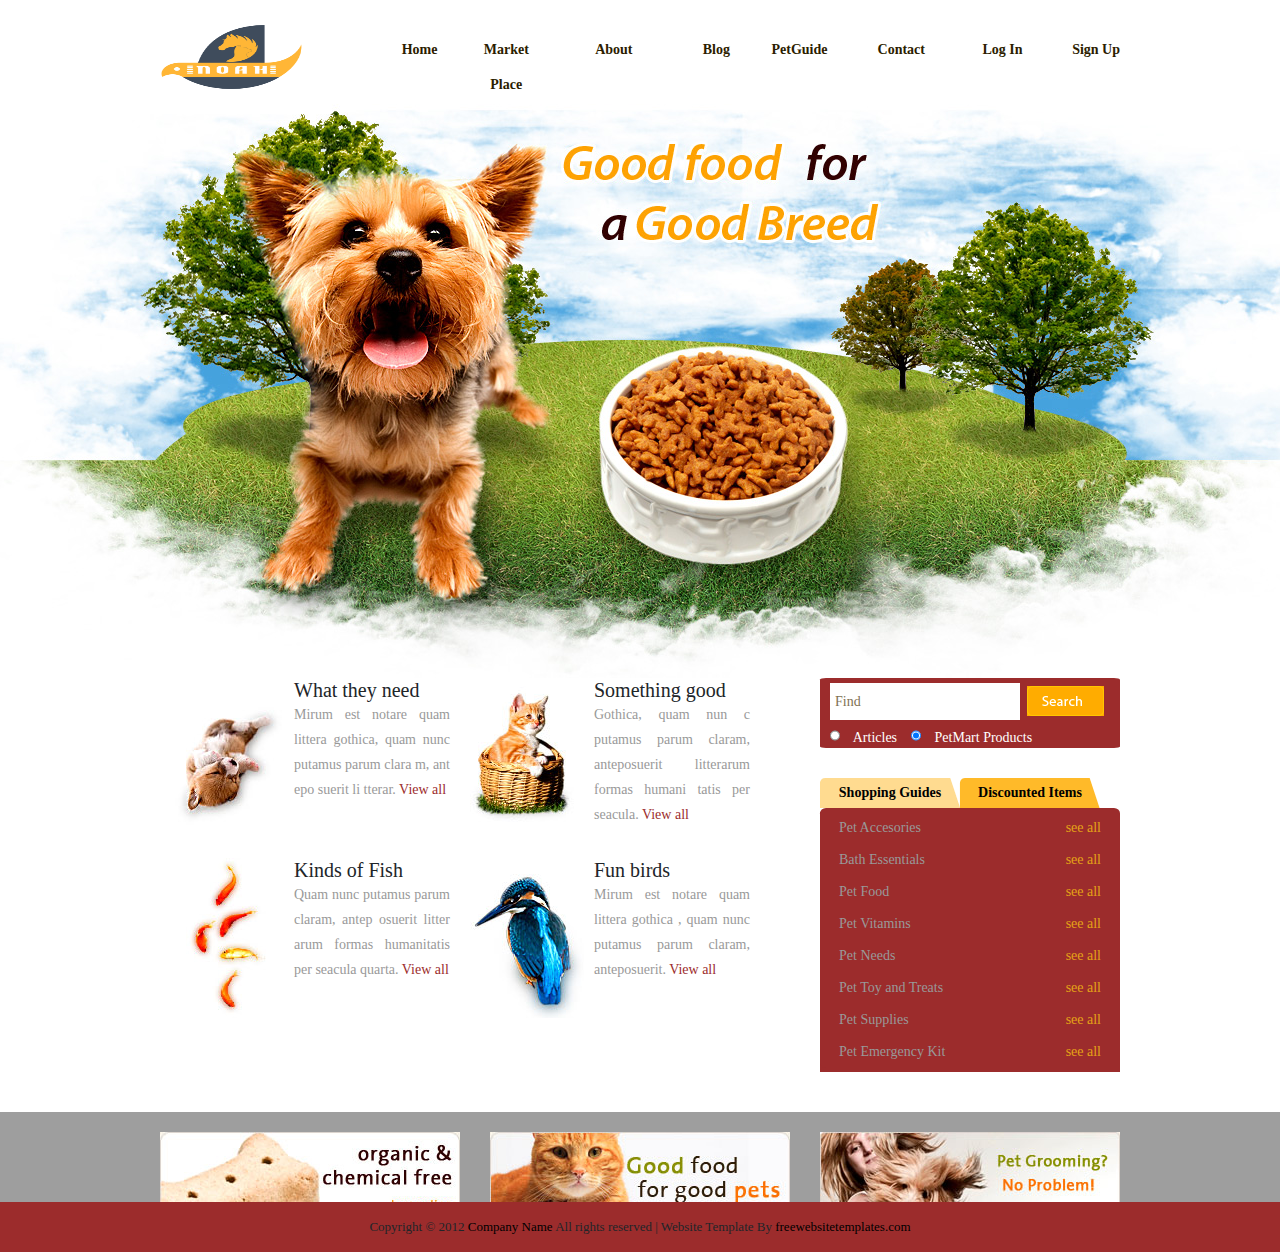
<file: petshop/index.html>
<!DOCTYPE html>
<html>
<head>
<title>Pet Shop</title>
<meta charset="iso-8859-1">
<link href="css/bootstrap.min.css" rel="stylesheet">
<link href="css/style.css" rel="stylesheet" type="text/css">
<!--[if IE 6]><link href="css/ie6.css" rel="stylesheet" type="text/css"><![endif]-->
<!--[if IE 7]><link href="css/ie7.css" rel="stylesheet" type="text/css"><![endif]-->
</head>
<body>
<div id="header"> <a href="#" id="logo"><img src="JPG/Noah Logo-01.jpg" width="190" height="114" alt=""></a>
  <ul class="navigation">
    <li class="active"><a href="index.html">Home</a></li>
    <li><a href="market.html">Market Place</a></li>
    <li><a href="about.html">About</a></li>
    <li><a href="blog.html">Blog</a></li>
    <li><a href="petguide.html">PetGuide</a></li>
    <li><a href="contact.html">Contact</a></li>
    <li><a href="log in.html">Log In</a></li>
    <li><a href="sign up.html">Sign Up</a></li>

  </ul>
</div>
<div id="body">
  <div class="banner">&nbsp;</div>
  <div id="content">
    <div class="content">
      <ul>
        <li> <a href="#"><img src="images/puppy.jpg" width="114" height="160" alt=""></a>
          <h2>What they need</h2>
          <p>Mirum est notare quam littera gothica, quam nunc putamus parum clara m, ant epo suerit li tterar. <a class="more" href="#">View all</a></p>
        </li>
        <li> <a href="#"><img src="images/cat.jpg" width="114" height="160" alt=""></a>
          <h2>Something good</h2>
          <p>Gothica, quam nun c putamus parum claram, anteposuerit litterarum formas humani tatis per seacula. <a class="more" href="#">View all</a></p>
        </li>
        <li> <a href="#"><img src="images/koi.jpg" width="114" height="160" alt=""></a>
          <h2>Kinds of Fish</h2>
          <p>Quam nunc putamus parum claram, antep osuerit litter arum formas humanitatis per seacula quarta. <a class="more" href="#">View all</a></p>
        </li>
        <li> <a href="#"><img src="images/bird.jpg" width="114" height="160" alt=""></a>
          <h2>Fun birds</h2>
          <p>Mirum est notare quam littera gothica , quam nunc putamus parum claram, anteposuerit. <a class="more" href="#">View all</a></p>
        </li>
      </ul>
    </div>
    <div id="sidebar">
      <div class="search">
        <input type="text" name="s" value="Find">
        <button>&nbsp;</button>
        <label for="articles">
          <input type="radio" id="articles">
          Articles</label>
        <label for="products">
          <input type="radio" id="products" checked>
          PetMart Products</label>
      </div>
      <div class="section">
        <ul class="navigation">
          <li class="active"><a href="#">Shopping Guides</a></li>
          <li><a href="#">Discounted Items</a></li>
        </ul>
        <div class="aside">
          <div>
            <div>
              <ul>
                <li><a href="#">Pet Accesories </a> <a class="more" href="#">see all</a></li>
                <li><a href="#">Bath Essentials</a> <a class="more" href="#">see all</a></li>
                <li><a href="#">Pet Food</a> <a class="more" href="#">see all</a></li>
                <li><a href="#">Pet Vitamins</a> <a class="more" href="#">see all</a></li>
                <li><a href="#">Pet Needs</a> <a class="more" href="#">see all</a></li>
                <li><a href="#">Pet Toy and Treats</a> <a class="more" href="#">see all</a></li>
                <li><a href="#">Pet Supplies</a> <a class="more" href="#">see all</a></li>
                <li><a href="#">Pet Emergency Kit</a> <a class="more" href="#">see all</a></li>
              </ul>
            </div>
          </div>
        </div>
      </div>
    </div>
  </div>
  <div class="featured">
    <ul>
      <li><a href="#"><img src="images/organic-and-chemical-free.jpg" width="300" height="90" alt=""></a></li>
      <li><a href="#"><img src="images/good-food.jpg" width="300" height="90" alt=""></a></li>
      <li class="last"><a href="#"><img src="images/pet-grooming.jpg" width="300" height="90" alt=""></a></li>
    </ul>
  </div>
</div>
<div id="footer">
 
  <div id="footnote">
    <div class="section">Copyright &copy; 2012 <a href="#">Company Name</a> All rights reserved | Website Template By <a target="_blank" href="http://www.freewebsitetemplates.com/">freewebsitetemplates.com</a></div>
  </div>
</div>
</body>
</html>
</file>
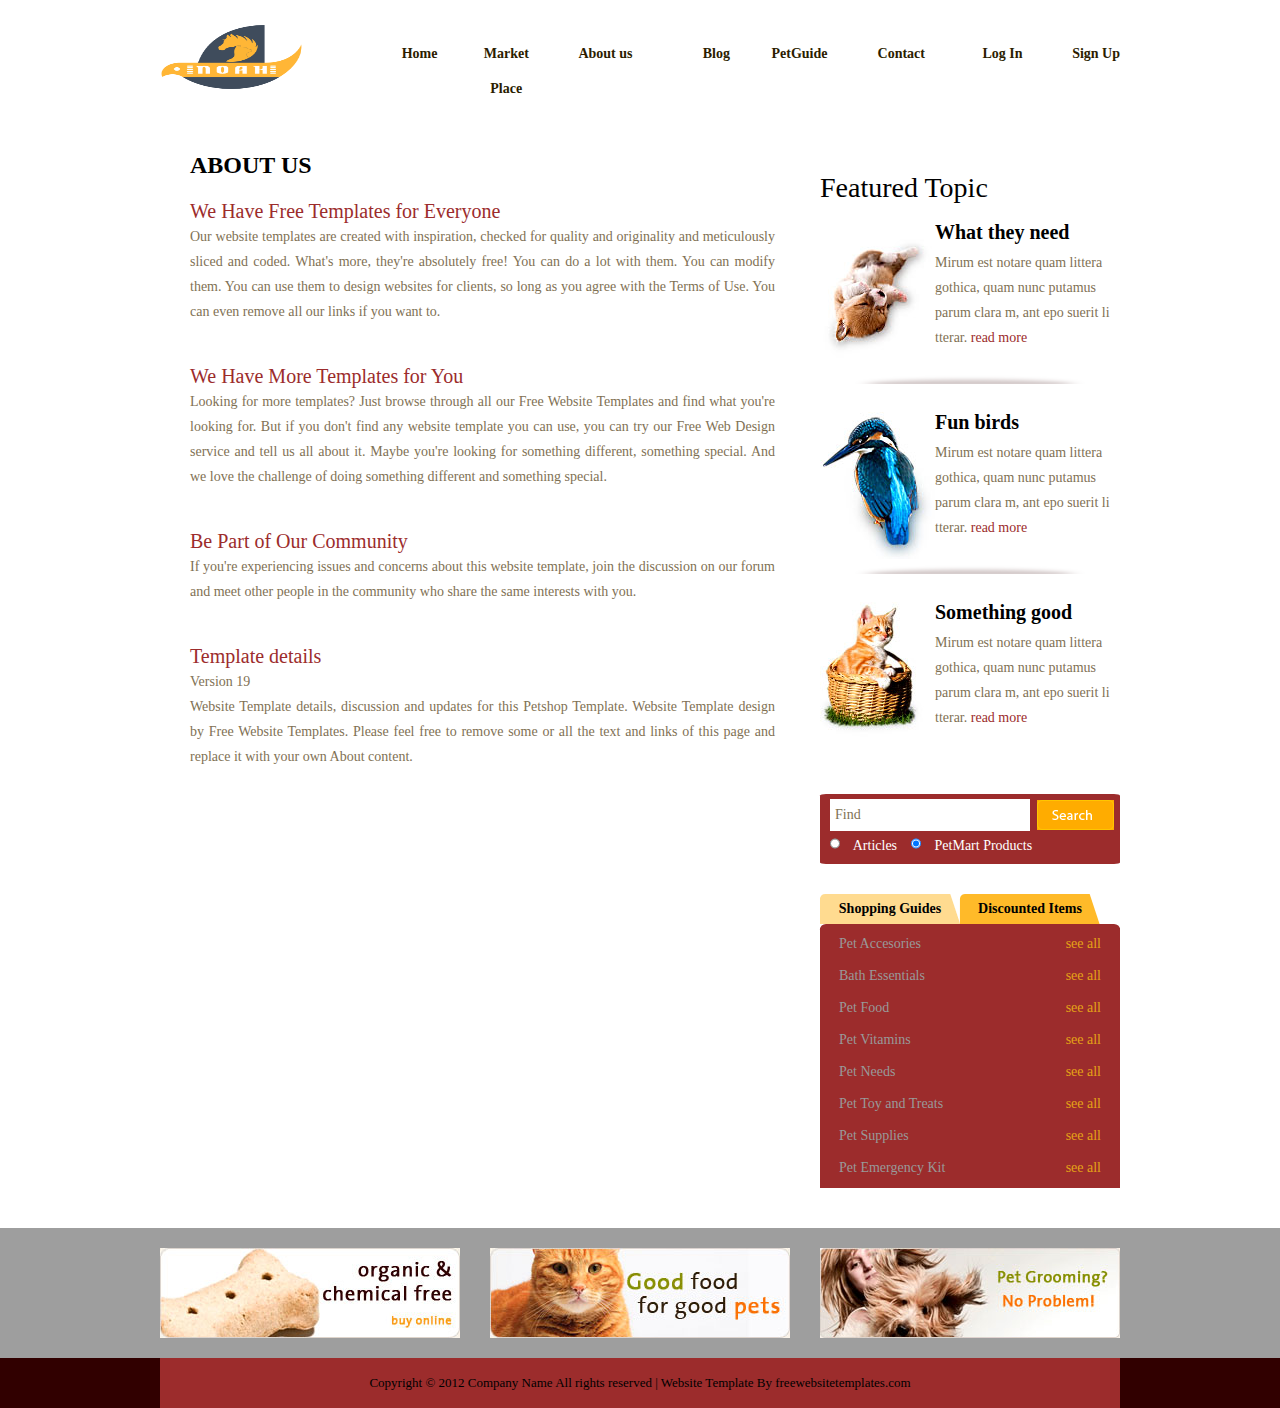
<file: petshop/about.html>
<!DOCTYPE html>
<html>
<head>
<title>Pet Shop | About</title>
<meta charset="iso-8859-1">
<link href="css/style.css" rel="stylesheet" type="text/css">
<!--[if IE 6]><link href="css/ie6.css" rel="stylesheet" type="text/css"><![endif]-->
<!--[if IE 7]><link href="css/ie7.css" rel="stylesheet" type="text/css"><![endif]-->
</head>
<body>
  <div id="header"> <a href="#" id="logo"><img src="JPG/Noah Logo-01.jpg" width="190" height="114" alt=""></a>
    <ul class="navigation">
    <li><a href="index.html">Home</a></li>
    <li><a href="market.html">Market Place</a></li>
    <li class="active"><a href="about.html">About us</a></li>
    <li><a href="blog.html">Blog</a></li>
    <li><a href="petguide.html">PetGuide</a></li>
    <li><a href="contact.html">Contact</a></li>
    <li><a href="log in.html">Log In</a></li>
    <li><a href="sign up.html">Sign Up</a></li>

  </ul>
</div>
<div id="body">
  <div id="content">
    <div class="content">
      <div class="about">
        <h2>ABOUT US</h2>
        <ul>
          <li>
            <h2><a href="#">We Have Free Templates for Everyone</a></h2>
            <p> Our website templates are created with inspiration, checked for quality and originality and meticulously sliced and coded. What's more, they're absolutely free! You can do a lot with them. You can modify them. You can use them to design websites for clients, so long as you agree with the Terms of Use. You can even remove all our links if you want to. </p>
          </li>
          <li>
            <h2><a href="#">We Have More Templates for You</a></h2>
            <p> Looking for more templates? Just browse through all our Free Website Templates and find what you're looking for. But if you don't find any website template you can use, you can try our Free Web Design service and tell us all about it. Maybe you're looking for something different, something special. And we love the challenge of doing something different and something special. </p>
          </li>
          <li>
            <h2><a href="#">Be Part of Our Community</a></h2>
            <p> If you're experiencing issues and concerns about this website template, join the discussion on our forum and meet other people in the community who share the same interests with you. </p>
          </li>
          <li>
            <h2><a href="#">Template details</a></h2>
            <p> <span>Version 19</span> Website Template details, discussion and updates for this Petshop Template. Website Template design by Free Website Templates. Please feel free to remove some or all the text and links of this page and replace it with your own About content. </p>
          </li>
        </ul>
      </div>
    </div>
    <div id="sidebar">
      <div class="featured">
        <h2>Featured Topic</h2>
        <ul>
          <li> <a href="#"><img src="images/puppy2.jpg" width="115" height="155" alt=""></a>
            <h2><a href="#">What they need</a></h2>
            <p> Mirum est notare quam littera gothica, quam nunc putamus parum clara m, ant epo suerit li tterar. <a class="more" href="#">read more</a> </p>
          </li>
          <li> <a href="#"><img src="images/bird2.jpg" width="115" height="155" alt=""></a>
            <h2><a href="#">Fun birds</a></h2>
            <p> Mirum est notare quam littera gothica, quam nunc putamus parum clara m, ant epo suerit li tterar. <a class="more" href="#">read more</a> </p>
          </li>
          <li class="last"> <a href="#"><img src="images/cat2.jpg" width="115" height="155" alt=""></a>
            <h2><a href="#">Something good</a></h2>
            <p> Mirum est notare quam littera gothica, quam nunc putamus parum clara m, ant epo suerit li tterar. <a class="more" href="#">read more</a> </p>
          </li>
        </ul>
      </div>
      <div class="search">
        <input type="text" name="s" value="Find">
        <button>&nbsp;</button>
        <label for="articles">
          <input type="radio" id="articles">
          Articles</label>
        <label for="products">
          <input type="radio" id="products" checked>
          PetMart Products</label>
      </div>
      <div class="section">
        <ul class="navigation">
          <li class="active"><a href="#">Shopping Guides</a></li>
          <li><a href="#">Discounted Items</a></li>
        </ul>
        <div class="aside">
          <div>
            <div>
              <ul>
                <li><a href="#">Pet Accesories </a> <a class="more" href="#">see all</a></li>
                <li><a href="#">Bath Essentials</a> <a class="more" href="#">see all</a></li>
                <li><a href="#">Pet Food</a> <a class="more" href="#">see all</a></li>
                <li><a href="#">Pet Vitamins</a> <a class="more" href="#">see all</a></li>
                <li><a href="#">Pet Needs</a> <a class="more" href="#">see all</a></li>
                <li><a href="#">Pet Toy and Treats</a> <a class="more" href="#">see all</a></li>
                <li><a href="#">Pet Supplies</a> <a class="more" href="#">see all</a></li>
                <li><a href="#">Pet Emergency Kit</a> <a class="more" href="#">see all</a></li>
              </ul>
            </div>
          </div>
        </div>
      </div>
    </div>
  </div>
  <div class="featured">
    <ul>
      <li><a href="#"><img src="images/organic-and-chemical-free.jpg" width="300" height="90" alt=""></a></li>
      <li><a href="#"><img src="images/good-food.jpg" width="300" height="90" alt=""></a></li>
      <li class="last"><a href="#"><img src="images/pet-grooming.jpg" width="300" height="90" alt=""></a></li>
    </ul>
  </div>
</div>
<div id="footer">
  <div class="section">
 
  <div id="footnote">
    <div class="section">Copyright &copy; 2012 <a href="#">Company Name</a> All rights reserved | Website Template By <a target="_blank" href="http://www.freewebsitetemplates.com/">freewebsitetemplates.com</a></div>
  </div>
</div>
</body>
</html>
</file>
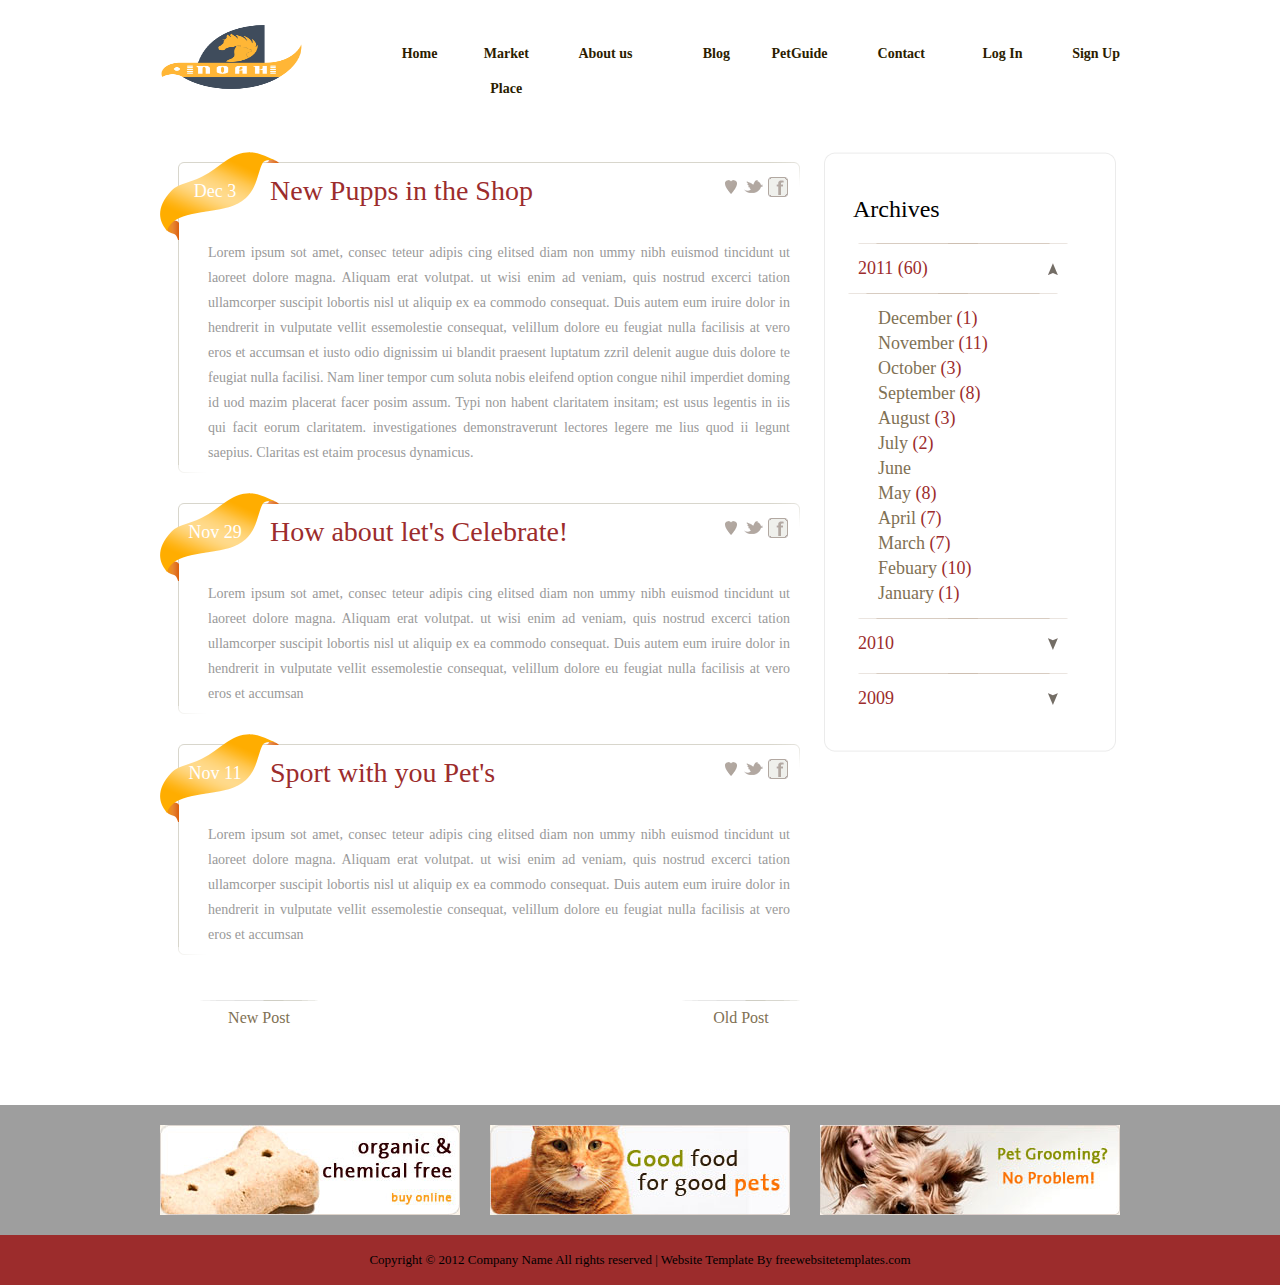
<file: petshop/blog.html>
<!DOCTYPE html>
<html>
<head>
<title>Pet Shop | Blog</title>
<meta charset="iso-8859-1">
<link href="css/style.css" rel="stylesheet" type="text/css">
<!--[if IE 6]><link href="css/ie6.css" rel="stylesheet" type="text/css"><![endif]-->
<!--[if IE 7]><link href="css/ie7.css" rel="stylesheet" type="text/css"><![endif]-->
</head>
<body>
  <div id="header"> <a href="#" id="logo"><img src="JPG/Noah Logo-01.jpg" width="190" height="114" alt=""></a>
    <ul class="navigation">
    <li><a href="index.html">Home</a></li>
    <li><a href="market.html">Market Place</a></li>
    <li><a href="about.html">About us</a></li>
    <li class="active"><a href="blog.html">Blog</a></li>
    <li><a href="petguide.html">PetGuide</a></li>
    <li><a href="contact.html">Contact</a></li>
    <li><a href="log in.html">Log In</a></li>
    <li><a href="sign up.html">Sign Up</a></li>

  </ul>
</div>
<div id="body">
  <div id="content">
    <div class="content">
      <ul class="articles">
        <li>
          <div> <span>Dec 3</span>
            <h2>New Pupps in the Shop</h2>
            <a class="heart" href="#">&nbsp;</a> <a class="twitter" href="#">&nbsp;</a> <a class="facebook" href="#">&nbsp;</a> </div>
          <p> Lorem ipsum sot amet, consec teteur adipis cing elitsed diam non ummy nibh euismod tincidunt ut laoreet dolore magna. Aliquam erat volutpat. ut wisi enim ad veniam, quis nostrud excerci tation ullamcorper suscipit lobortis nisl ut aliquip ex ea commodo consequat. Duis autem eum iruire dolor in hendrerit in vulputate vellit essemolestie consequat, velillum dolore eu feugiat nulla facilisis at vero eros et accumsan et iusto odio dignissim ui blandit praesent luptatum zzril delenit augue duis dolore te feugiat nulla facilisi. Nam liner tempor cum soluta nobis eleifend option congue nihil imperdiet doming id uod mazim placerat facer posim assum. Typi non habent claritatem insitam; est usus legentis in iis qui facit eorum claritatem. investigationes demonstraverunt lectores legere me lius quod ii legunt saepius. Claritas est etaim procesus dynamicus. </p>
        </li>
        <li>
          <div> <span>Nov 29</span>
            <h2>How about let's Celebrate!</h2>
            <a class="heart" href="#">&nbsp;</a> <a class="twitter" href="#">&nbsp;</a> <a class="facebook" href="#">&nbsp;</a> </div>
          <p> Lorem ipsum sot amet, consec teteur adipis cing elitsed diam non ummy nibh euismod tincidunt ut laoreet dolore magna. Aliquam erat volutpat. ut wisi enim ad veniam, quis nostrud excerci tation ullamcorper suscipit lobortis nisl ut aliquip ex ea commodo consequat. Duis autem eum iruire dolor in hendrerit in vulputate vellit essemolestie consequat, velillum dolore eu feugiat nulla facilisis at vero eros et accumsan </p>
        </li>
        <li>
          <div> <span>Nov 11</span>
            <h2>Sport with you Pet's</h2>
            <a class="heart" href="#">&nbsp;</a> <a class="twitter" href="#">&nbsp;</a> <a class="facebook" href="#">&nbsp;</a> </div>
          <p> Lorem ipsum sot amet, consec teteur adipis cing elitsed diam non ummy nibh euismod tincidunt ut laoreet dolore magna. Aliquam erat volutpat. ut wisi enim ad veniam, quis nostrud excerci tation ullamcorper suscipit lobortis nisl ut aliquip ex ea commodo consequat. Duis autem eum iruire dolor in hendrerit in vulputate vellit essemolestie consequat, velillum dolore eu feugiat nulla facilisis at vero eros et accumsan </p>
        </li>
      </ul>
      <div> <a class="new" href="#">New Post</a> <a class="old" href="#">Old Post</a> </div>
    </div>
    <div id="sidebar">
      <div id="section">
        <div>
          <div>
            <h2>Archives</h2>
            <ul class="archive">
              <li><a class="active" href="#">2011 <span>(60)</span> </a>
                <ul>
                  <li><a href="#">December <span>(1)</span></a></li>
                  <li><a href="#">November <span>(11)</span></a></li>
                  <li><a href="#">October <span>(3)</span></a></li>
                  <li><a href="#">September <span>(8)</span></a></li>
                  <li><a href="#">August <span>(3)</span></a></li>
                  <li><a href="#">July <span>(2)</span></a></li>
                  <li><a href="#">June <span></span></a></li>
                  <li><a href="#">May <span>(8)</span></a></li>
                  <li><a href="#">April <span>(7)</span></a></li>
                  <li><a href="#">March <span>(7)</span></a></li>
                  <li><a href="#">Febuary <span>(10)</span></a></li>
                  <li><a href="#">January <span>(1)</span></a></li>
                </ul>
              </li>
              <li><a href="#">2010 </a></li>
              <li><a href="#">2009</a></li>
            </ul>
          </div>
        </div>
      </div>
    </div>
  </div>
  <div class="featured">
    <ul>
      <li><a href="#"><img src="images/organic-and-chemical-free.jpg" width="300" height="90" alt=""></a></li>
      <li><a href="#"><img src="images/good-food.jpg" width="300" height="90" alt=""></a></li>
      <li class="last"><a href="#"><img src="images/pet-grooming.jpg" width="300" height="90" alt=""></a></li>
    </ul>
  </div>
</div>
<div id="footer">
 
  <div id="footnote">
    <div class="section">Copyright &copy; 2012 <a href="#">Company Name</a> All rights reserved | Website Template By <a target="_blank" href="http://www.freewebsitetemplates.com/">freewebsitetemplates.com</a></div>
  </div>
</div>
</body>
</html>
</file>
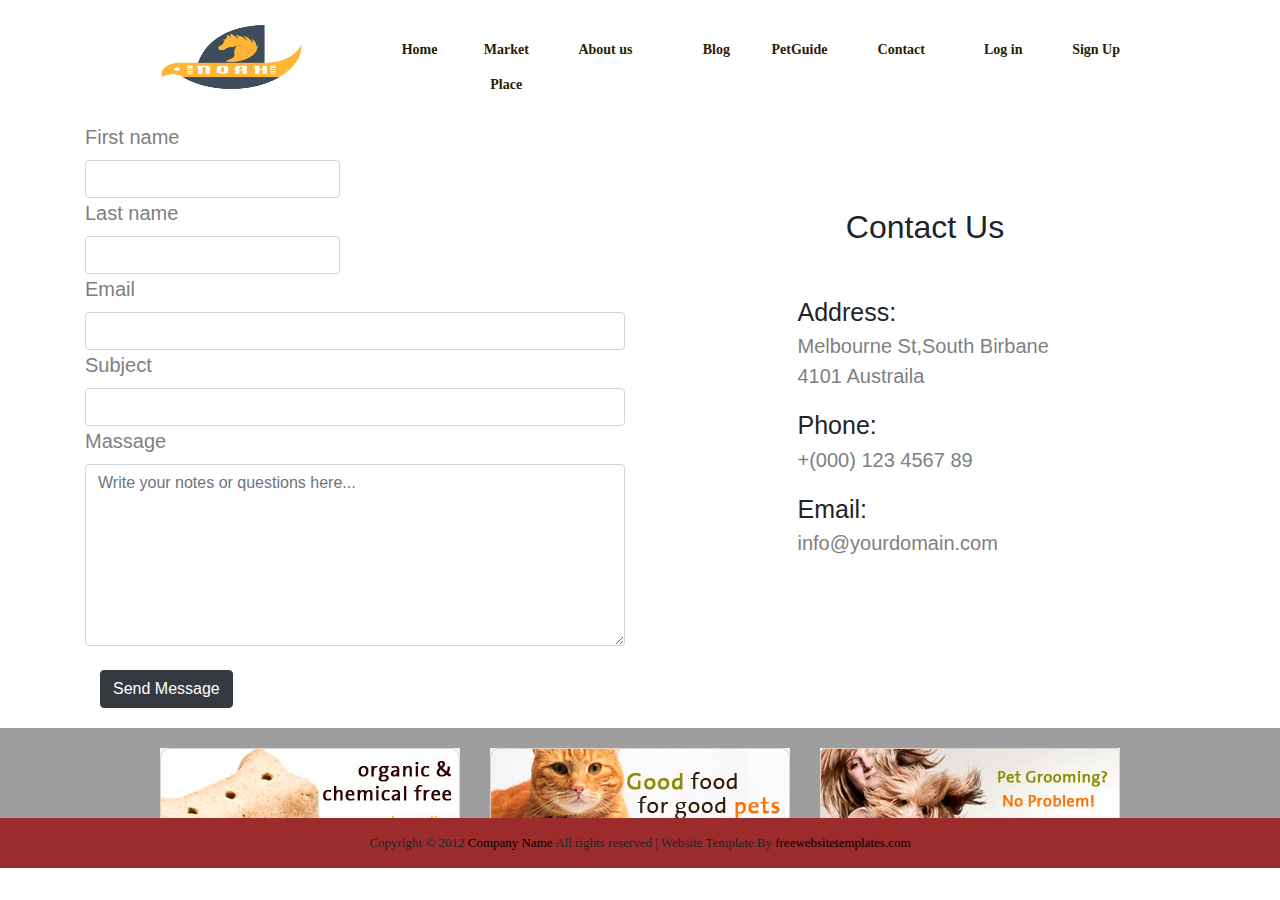
<file: petshop/contact.html>
<!DOCTYPE html>
<html>
<head>
<title>Pet Shop | Contact</title>
<meta charset="iso-8859-1">
<link href="css/style.css" rel="stylesheet" type="text/css">
<link rel="stylesheet" href="css/bootstrap.min.css"/>	
<!--[if IE 6]><link href="css/ie6.css" rel="stylesheet" type="text/css"><![endif]-->
<!--[if IE 7]><link href="css/ie7.css" rel="stylesheet" type="text/css"><![endif]-->
</head>
<body>
  <div id="header"> <a href="#" id="logo"><img src="JPG/Noah Logo-01.jpg" width="190" height="114" alt=""></a>
    <ul class="navigation">
    <li><a href="index.html">Home</a></li>
    <li><a href="market.html">Market Place</a></li>
    <li><a href="about.html">About us</a></li>
    <li><a href="blog.html">Blog</a></li>
    <li><a href="petguide.html">PetGuide</a></li>
    <li class="active"><a href="contact.html">Contact</a></li>
    <li><a href="log in.html">Log in</a></li>
    <li><a href="sign up.html">Sign Up</a></li>

  </ul>
</div>
<div id="body">
  <div class="container">
    
    <div class="row">
    <div class="con col-lg-6">
      <div class="row">
        <div class="col-md-6">
          <form>
            <label>First name</label>
            <input type="text" class="form-control">
          </form>
          <div   >
            <div>
              <form>
                <label>Last name</label>
                <input type="text" class="form-control">
              </form>
            </div>
            </div>
        </div>
      </div>
      <form>
          <label>Email</label>
          <input type="text" class="form-control">
        </form>
        <form>
            <label>Subject</label>
            <input type="text" class="form-control">
          </form>
          
          <form>
            <label>Massage</label>
          <textarea name="message" id="message" cols="30" rows="7" class="form-control" placeholder="Write your notes or questions here..."></textarea>
          </form>
           <br>
          <div class="col-md-12">
              <input type="submit" value="Send Message" class="btn btn-dark btn-md text-white">
              </div>
    </div>
    <div class="con col-lg-6">
        <div class="row justify-content-center align-items-center h-100">
        <div class="col-lg-6 text-center heading-section mb-5 align-self-center">
        <h2 class=" mb-5 text-black">Contact Us</h2>
        <ul class="list-unstyled text-left address">
        <li>
        <span class="d-block">Address:</span>
        <p>Melbourne St,South Birbane 4101 Austraila</p>
        </li>
        <li>
        <span class="d-block">Phone:</span>
        <p>+(000) 123 4567 89</p>
        </li>
        <li>
        <span class="d-block">Email:</span>
        <p>info@yourdomain.com</p>
        </li>
        </ul>
        </div>
        </div>
        </div>
    </div>
  </div>
  
  <div class="featured">
    <ul>
      <li><a href="#"><img src="images/organic-and-chemical-free.jpg" width="300" height="90" alt=""></a></li>
      <li><a href="#"><img src="images/good-food.jpg" width="300" height="90" alt=""></a></li>
      <li class="last"><a href="#"><img src="images/pet-grooming.jpg" width="300" height="90" alt=""></a></li>
    </ul>
  </div>
</div>
<div id="footer">
 
  <div id="footnote">
    <div class="section">Copyright &copy; 2012 <a href="#">Company Name</a> All rights reserved | Website Template By <a target="_blank" href="http://www.freewebsitetemplates.com/">freewebsitetemplates.com</a></div>
  </div>
</div>
</body>
</html>
</file>
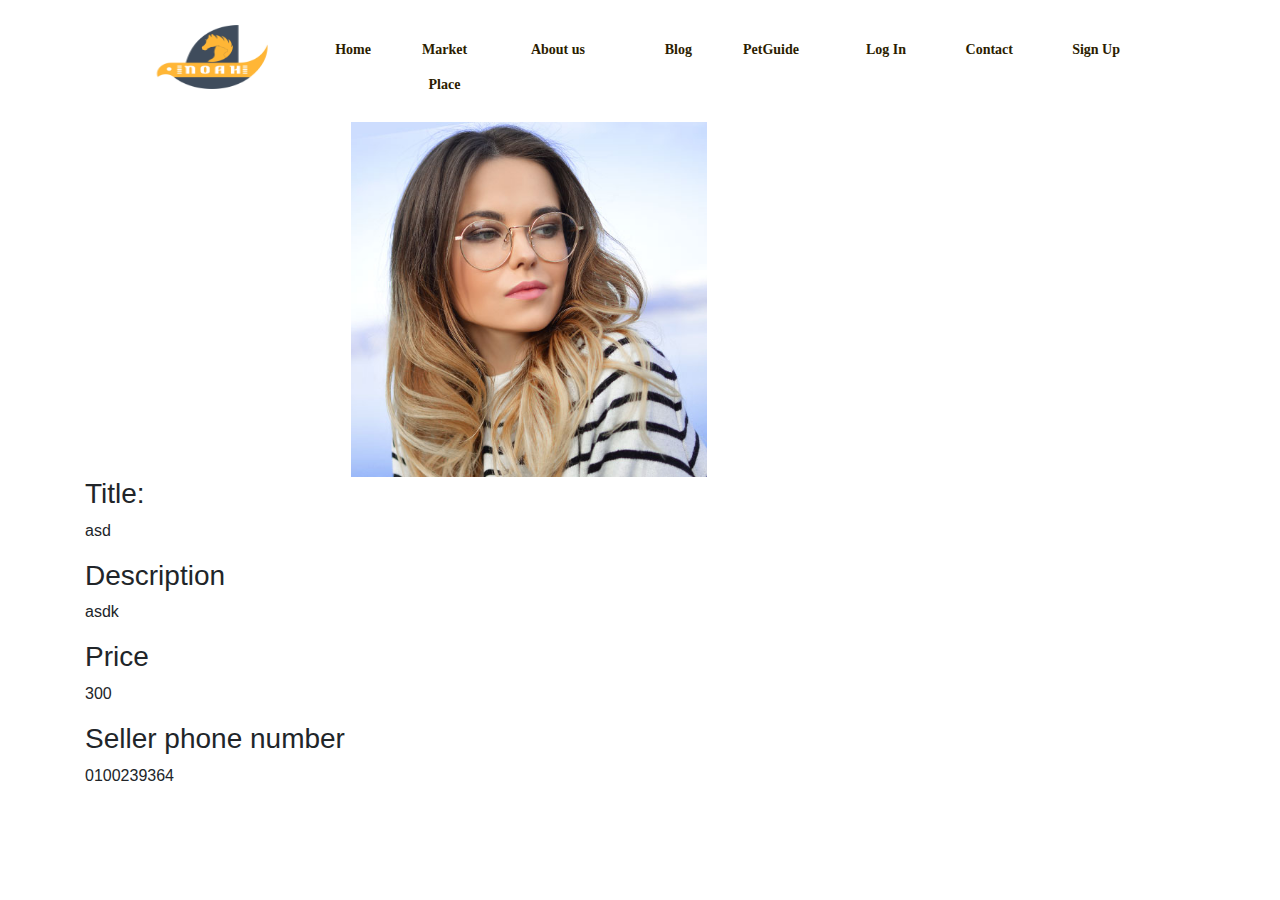
<file: petshop/item.html>
<html>
    <head>
            <meta charset="iso-8859-1">
            <link href="css/style.css" rel="stylesheet" type="text/css">
            <link rel="stylesheet" href="css/bootstrap.min.css"/>
    </head>
    <body>
            <div id="header"> <a href="#" id="logo"><img src="JPG/Noah Logo-01.jpg" width="150" height="114" alt=""></a>
                <ul class="navigation float-right">
                    <li><a href="index.html">Home</a></li>
                    <li><a href="market.html">Market Place</a></li>
                    <li><a href="about.html">About us</a></li>
                  <li><a href="blog.html">Blog</a></li>
                  <li><a href="petguide.html">PetGuide</a></li>
                  <li class="active"><a href="log in.html">Log In</a></li>
                  <li><a href="contact.html">Contact</a></li>
                  <li><a href="sign up.html">Sign Up</a></li>
    
    
                </ul>
              </div>
              <div class="container">
              <div class="product d-flex align-items-center">
                    <img class="mx-auto" src="images/as.jpg">
                </div>
                <div class="detils">
                    <h3>Title:</h3>
                    <p>asd</p>
                    <h3>Description</h3>
                    <p>asdk</p>
                    <h3>Price</h3>
                    <p>300</p>
                    <h3>Seller phone number</h3>
                    <p>0100239364</p>
                </div>
            </div>  
        </div>
    </body>
</html>
</file>
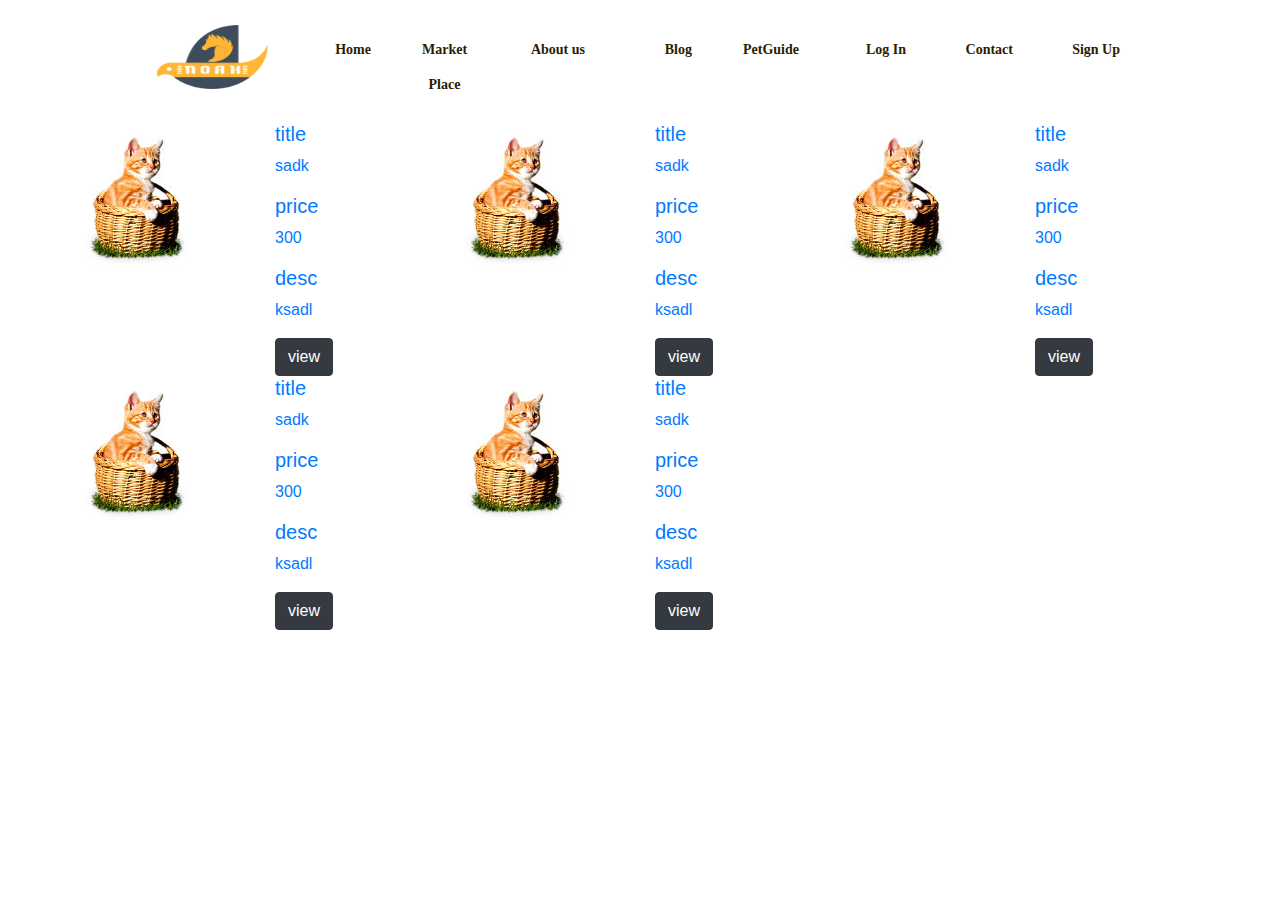
<file: petshop/items.html>
<html>
    <head>
        <meta charset="iso-8859-1">
        <link href="css/style.css" rel="stylesheet" type="text/css">
        <link rel="stylesheet" href="css/bootstrap.min.css"/>
    </head>
    <body>
        <div id="header"> <a href="#" id="logo"><img src="JPG/Noah Logo-01.jpg" width="150" height="114" alt=""></a>
            <ul class="navigation float-right">
                <li><a href="index.html">Home</a></li>
                <li><a href="market.html">Market Place</a></li>
                <li><a href="about.html">About us</a></li>
              <li><a href="blog.html">Blog</a></li>
              <li><a href="petguide.html">PetGuide</a></li>
              <li class="active"><a href="log in.html">Log In</a></li>
              <li><a href="contact.html">Contact</a></li>
              <li><a href="sign up.html">Sign Up</a></li>


            </ul>
          </div>
          <div class="container">
              <div class="row">
                  <div class="col-md-4">
                      <div class="row">
                          <div class="anImage col-md-6">
                                <a href="item.html">

                              <img src="images/cat.jpg">
                          </div>
                          <div class="dec col-md-6">
                              <h5>title</h5>
                              <p>sadk</p>
                              <h5>price</h5>
                              <p>300</p>
                              <h5>desc</h5>
                              <p>ksadl</p>
                              <button type="button" class="btn btn-dark">view</button>
                            </a>

                          </div>
                      </div>
                  </div>             <div class="col-md-4">
                        <div class="row">
                            <div class="anImage col-md-6">
                                  <a href="item.html">
  
                                <img src="images/cat.jpg">
                            </div>
                            <div class="dec col-md-6">
                                <h5>title</h5>
                                <p>sadk</p>
                                <h5>price</h5>
                                <p>300</p>
                                <h5>desc</h5>
                                <p>ksadl</p>
                                <button type="button" class="btn btn-dark">view</button>
                              </a>
  
                            </div>
                        </div>
                    </div>             <div class="col-md-4">
                            <div class="row">
                                <div class="anImage col-md-6">
                                      <a href="item.html">
      
                                    <img src="images/cat.jpg">
                                </div>
                                <div class="dec col-md-6">
                                    <h5>title</h5>
                                    <p>sadk</p>
                                    <h5>price</h5>
                                    <p>300</p>
                                    <h5>desc</h5>
                                    <p>ksadl</p>
                                    <button type="button" class="btn btn-dark">view</button>
                                  </a>
      
                                </div>
                            </div>
                        </div>             <div class="col-md-4">
                                <div class="row">
                                    <div class="anImage col-md-6">
                                          <a href="item.html">
          
                                        <img src="images/cat.jpg">
                                    </div>
                                    <div class="dec col-md-6">
                                        <h5>title</h5>
                                        <p>sadk</p>
                                        <h5>price</h5>
                                        <p>300</p>
                                        <h5>desc</h5>
                                        <p>ksadl</p>
                                        <button type="button" class="btn btn-dark">view</button>
                                      </a>
          
                                    </div>
                                </div>
                            </div>             <div class="col-md-4">
                      <div class="row">
                          <div class="anImage col-md-6">
                                <a href="item.html">

                              <img src="images/cat.jpg">
                          </div>
                          <div class="dec col-md-6">
                              <h5>title</h5>
                              <p>sadk</p>
                              <h5>price</h5>
                              <p>300</p>
                              <h5>desc</h5>
                              <p>ksadl</p>
                              <button type="button" class="btn btn-dark">view</button>
                            </a>

                          </div>
                      </div>
                  </div>
                  
              </div>
          </div>


    </body>
</html>
</file>
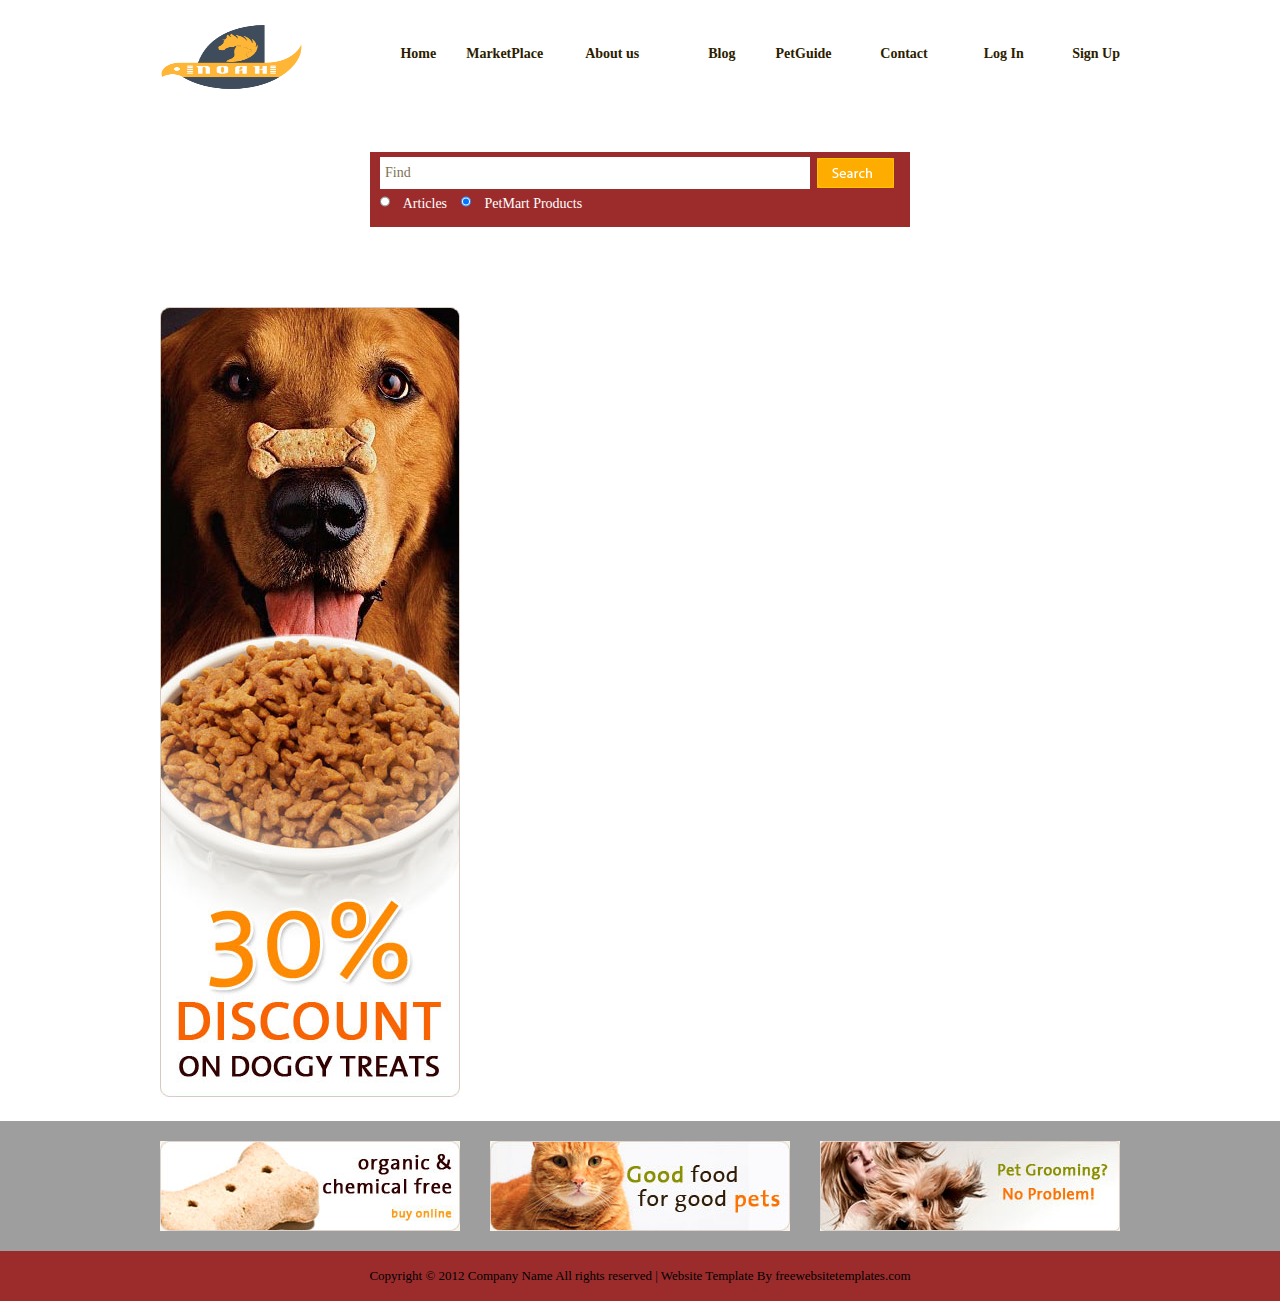
<file: petshop/market.html>
<!DOCTYPE html>
<html>
<head>
<title>Pet Shop | PetMart</title>
<meta charset="iso-8859-1">
<link href="css/style.css" rel="stylesheet" type="text/css">
<!--[if IE 6]><link href="css/ie6.css" rel="stylesheet" type="text/css"><![endif]-->
<!--[if IE 7]><link href="css/ie7.css" rel="stylesheet" type="text/css"><![endif]-->
</head>
<body>
  <div id="header"> <a href="#" id="logo"><img src="JPG/Noah Logo-01.jpg" width="190" height="114" alt=""></a>
    <ul class="navigation">
    <li><a href="index.html">Home</a></li>
    <li class="active"><a href="market.html">MarketPlace</a></li>
    <li><a href="about.html">About us</a></li>
    <li><a href="blog.html">Blog</a></li>
    <li><a href="petguide.html">PetGuide</a></li>
    <li><a href="contact.html">Contact</a></li>
    <li><a href="log in.html">Log In</a></li>
    <li><a href="sign up.html">Sign Up</a></li>


  </ul>
</div>
<div id="body">
  <div id="content">
    <div class="search">
      <input type="text" name="s" value="Find">
      <button>&nbsp;</button>
      <label for="articles">
        <input type="radio" id="articles">
        Articles</label>
      <label for="products">
        <input type="radio" id="products" checked>
        PetMart Products</label>
    </div>
    <div class="content">
   <div class="test">

   </div>
    </div>
    <div id="sidebar"> <a href="#"><img src="images/discount.jpg" width="300" height="790" alt=""></a> </div>
  </div>
  <div class="featured">
    <ul>
      <li><a href="#"><img src="images/organic-and-chemical-free.jpg" width="300" height="90" alt=""></a></li>
      <li><a href="#"><img src="images/good-food.jpg" width="300" height="90" alt=""></a></li>
      <li class="last"><a href="#"><img src="images/pet-grooming.jpg" width="300" height="90" alt=""></a></li>
    </ul>
  </div>
</div>
<div id="footer">

  <div id="footnote">
    <div class="section">Copyright &copy; 2012 <a href="#">Company Name</a> All rights reserved | Website Template By <a target="_blank" href="http://www.freewebsitetemplates.com/">freewebsitetemplates.com</a></div>
  </div>
</div>
</body>
</html>
</file>
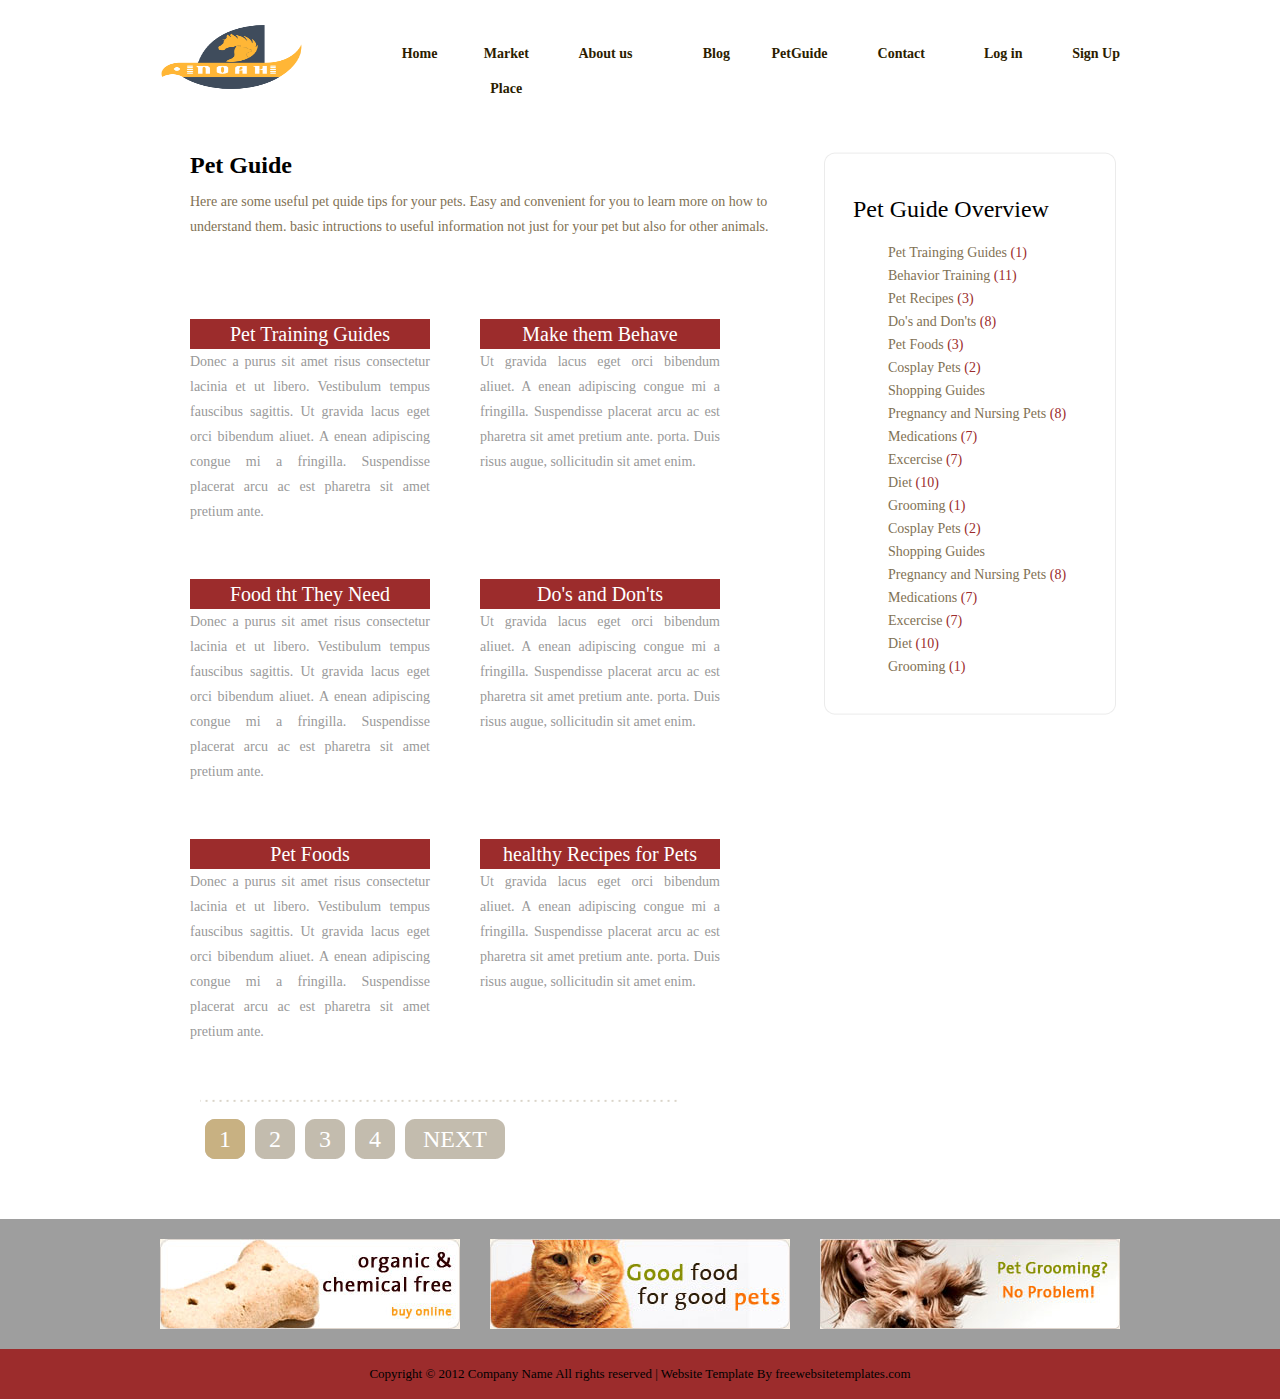
<file: petshop/petguide.html>
<!DOCTYPE html>
<html>
<head>
<title>Pet Shop | PetGuide</title>
<meta charset="iso-8859-1">
<link href="css/style.css" rel="stylesheet" type="text/css">
<!--[if IE 6]><link href="css/ie6.css" rel="stylesheet" type="text/css"><![endif]-->
<!--[if IE 7]><link href="css/ie7.css" rel="stylesheet" type="text/css"><![endif]-->
</head>
<body>
  <div id="header"> <a href="#" id="logo"><img src="JPG/Noah Logo-01.jpg" width="190" height="114" alt=""></a>
    <ul class="navigation">
    <li><a href="index.html">Home</a></li>
    <li><a href="market.html">Market Place</a></li>
    <li><a href="about.html">About us</a></li>
    <li><a href="blog.html">Blog</a></li>
    <li class="active"><a href="petguide.html">PetGuide</a></li>
    <li><a href="contact.html">Contact</a></li>
    <li><a href="log in.html">Log in</a></li>
    <li><a href="sign up.html">Sign Up</a></li>


  </ul>
</div>
<div id="body">
  <div id="content">
    <div class="content">
      <h2>Pet Guide</h2>
      <div>
        <p> Here are some useful pet quide tips for your pets. Easy and convenient for you to learn more on how to understand them. basic intructions to useful information not just for your pet but also for other animals. </p>
      </div>
      <ul class="section">
        <li>
          <h2>Pet Training Guides</h2>
          <p> Donec a purus sit amet risus consectetur lacinia et ut libero. Vestibulum tempus fauscibus sagittis. Ut gravida lacus eget orci bibendum aliuet. A enean adipiscing congue mi a fringilla. Suspendisse placerat arcu ac est pharetra sit amet pretium ante. </p>
        </li>
        <li>
          <h2>Make them Behave</h2>
          <p> Ut gravida lacus eget orci bibendum aliuet. A enean adipiscing congue mi a fringilla. Suspendisse placerat arcu ac est pharetra sit amet pretium ante. porta. Duis risus augue, sollicitudin sit amet enim. </p>
        </li>
        <li>
          <h2>Food tht They Need</h2>
          <p> Donec a purus sit amet risus consectetur lacinia et ut libero. Vestibulum tempus fauscibus sagittis. Ut gravida lacus eget orci bibendum aliuet. A enean adipiscing congue mi a fringilla. Suspendisse placerat arcu ac est pharetra sit amet pretium ante. </p>
        </li>
        <li>
          <h2>Do's and Don'ts</h2>
          <p> Ut gravida lacus eget orci bibendum aliuet. A enean adipiscing congue mi a fringilla. Suspendisse placerat arcu ac est pharetra sit amet pretium ante. porta. Duis risus augue, sollicitudin sit amet enim. </p>
        </li>
        <li>
          <h2>Pet Foods</h2>
          <p> Donec a purus sit amet risus consectetur lacinia et ut libero. Vestibulum tempus fauscibus sagittis. Ut gravida lacus eget orci bibendum aliuet. A enean adipiscing congue mi a fringilla. Suspendisse placerat arcu ac est pharetra sit amet pretium ante. </p>
        </li>
        <li>
          <h2>healthy Recipes for Pets</h2>
          <p> Ut gravida lacus eget orci bibendum aliuet. A enean adipiscing congue mi a fringilla. Suspendisse placerat arcu ac est pharetra sit amet pretium ante. porta. Duis risus augue, sollicitudin sit amet enim. </p>
        </li>
      </ul>
      <div class="paging"> <a class="active" href="#">1</a> <a href="#">2</a> <a href="#">3</a> <a href="#">4</a> <a class="next" href="#">NEXT</a> </div>
    </div>
    <div id="sidebar">
      <div id="section">
        <div>
          <div>
            <h2>Pet Guide Overview</h2>
            <ul>
              <li><a href="#">Pet Trainging Guides <span>(1)</span> </a></li>
              <li><a href="#">Behavior Training <span>(11)</span> </a></li>
              <li><a href="#">Pet Recipes <span>(3)</span> </a></li>
              <li><a href="#">Do's and Don'ts <span>(8)</span> </a></li>
              <li><a href="#">Pet Foods <span>(3)</span> </a></li>
              <li><a href="#">Cosplay Pets <span>(2)</span> </a></li>
              <li><a href="#">Shopping Guides <span></span> </a></li>
              <li><a href="#">Pregnancy and Nursing Pets <span>(8)</span> </a></li>
              <li><a href="#">Medications <span>(7)</span> </a></li>
              <li><a href="#">Excercise <span>(7)</span> </a></li>
              <li><a href="#">Diet <span>(10)</span> </a></li>
              <li><a href="#">Grooming <span>(1)</span> </a></li>
              <li><a href="#">Cosplay Pets <span>(2)</span> </a></li>
              <li><a href="#">Shopping Guides <span></span> </a></li>
              <li><a href="#">Pregnancy and Nursing Pets <span>(8)</span> </a></li>
              <li><a href="#">Medications <span>(7)</span> </a></li>
              <li><a href="#">Excercise <span>(7)</span> </a></li>
              <li><a href="#">Diet <span>(10)</span> </a></li>
              <li><a href="#">Grooming <span>(1)</span> </a></li>
            </ul>
          </div>
        </div>
      </div>
    </div>
  </div>
  <div class="featured">
    <ul>
      <li><a href="#"><img src="images/organic-and-chemical-free.jpg" width="300" height="90" alt=""></a></li>
      <li><a href="#"><img src="images/good-food.jpg" width="300" height="90" alt=""></a></li>
      <li class="last"><a href="#"><img src="images/pet-grooming.jpg" width="300" height="90" alt=""></a></li>
    </ul>
  </div>
</div>
<div id="footer">

  <div id="footnote">
    <div class="section">Copyright &copy; 2012 <a href="#">Company Name</a> All rights reserved | Website Template By <a target="_blank" href="http://www.freewebsitetemplates.com/">freewebsitetemplates.com</a></div>
  </div>
</div>
</body>
</html>
</file>
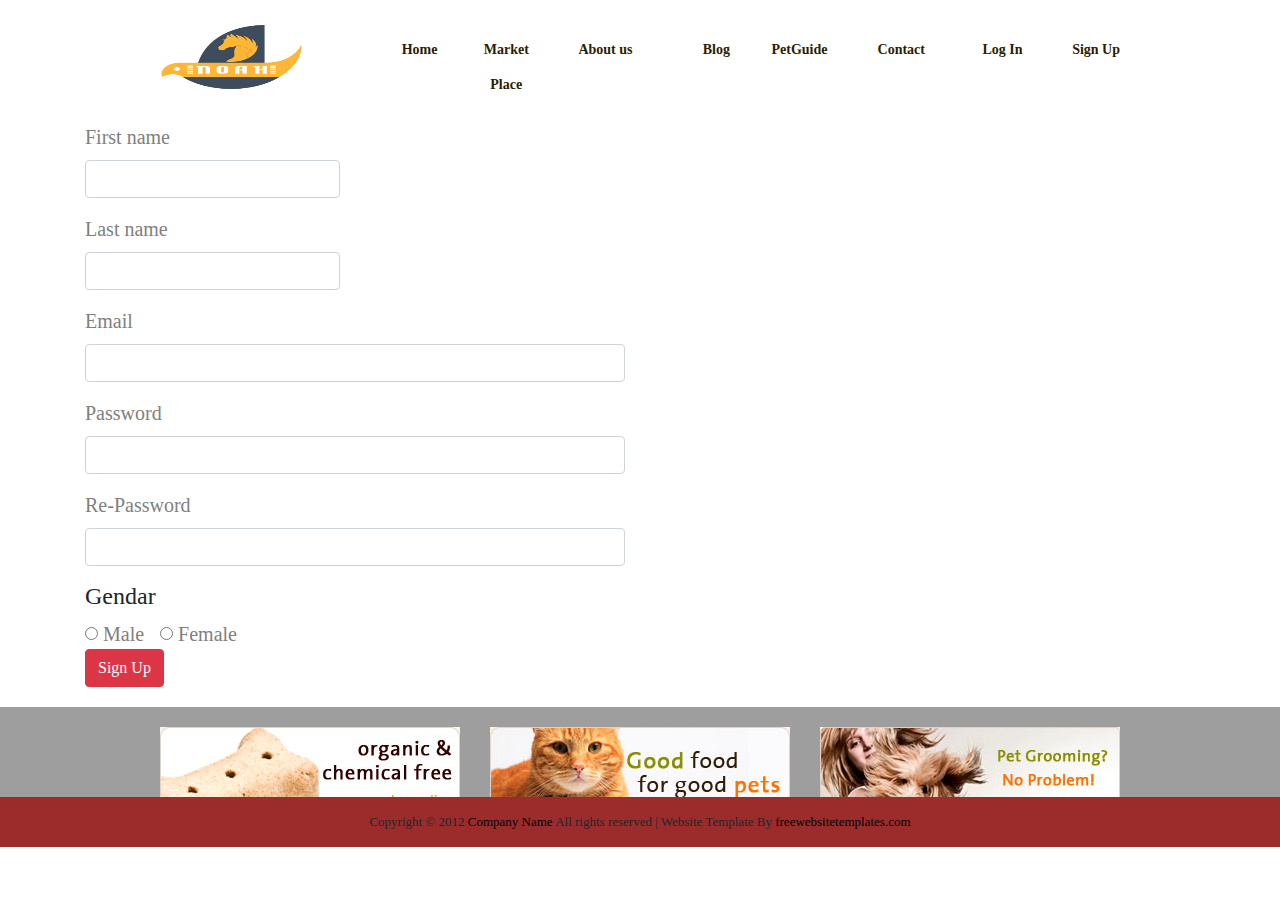
<file: petshop/sign up.html>
<html>
    <head>
        <meta charset="iso-8859-1">
        <link href="css/bootstrap.min.css" rel="stylesheet">
        <link href="css/style.css" rel="stylesheet" type="text/css">
    </head>
    <body>
        <body>
            <div id="header"> <a href="#" id="logo"><img src="JPG/Noah Logo-01.jpg" width="190" height="114" alt=""></a>
              <ul class="navigation">
                <li class="active"><a href="index.html">Home</a></li>
                <li><a href="market.html">Market Place</a></li>
                <li><a href="about.html">About us</a></li>
                <li><a href="blog.html">Blog</a></li>
                <li><a href="petguide.html">PetGuide</a></li>
                <li><a href="contact.html">Contact </a></li>
                <li><a href="log in.html">Log In</a></li>
                <li class="active"><a href="sign up.html">Sign Up</a></li>
            
              </ul>
            </div>
            <div id="body">
                <div class="container">
    
                    <div class="row">
                    <div class="con col-lg-6">
                      <div class="row">
                        <div class="col-md-6">
                          <form>
                            <label>First name</label>
                            <input type="text" class="form-control">
                          </form>
                          <div   >
                            <div>
                              <form>
                                <label>Last name</label>
                                <input type="text" class="form-control">
                              </form>
                            </div>
                            </div>
                        </div>
                      </div>
                      <form>
                          <label>Email</label>
                          <input type="text" class="form-control">
                        </form>
                        <form>
                            <label>Password</label>
                            <input type="password" class="form-control">
                          </form>
                          <form>
                              <label>Re-Password</label>
                              <input type="password" class="form-control">
                            </form>
                            <h4>Gendar</h4>
                            <div class="form-check form-check-inline">
                                <input class="form-check-input" type="radio" name="inlineRadioOptions" id="inlineRadio1" value="option1">
                                <label class="form-check-label" for="inlineRadio1">Male</label>
                              </div>
                              <div class="form-check form-check-inline">
                                <input class="form-check-input" type="radio" name="inlineRadioOptions" id="inlineRadio2" value="option2">
                                <label class="form-check-label" for="inlineRadio2">Female</label>
                              </div>
                              <br>
                              <button type="submit" class="btn btn-danger">Sign Up</button>
                    </div>
                    </div>
                </div>
                
           
            <div class="featured">
                <ul>
                  <li><a href="#"><img src="images/organic-and-chemical-free.jpg" width="300" height="90" alt=""></a></li>
                  <li><a href="#"><img src="images/good-food.jpg" width="300" height="90" alt=""></a></li>
                  <li class="last"><a href="#"><img src="images/pet-grooming.jpg" width="300" height="90" alt=""></a></li>
                </ul>
              </div>
            </div>   
            <div id="footer">
 
                <div id="footnote">
                  <div class="section">Copyright &copy; 2012 <a href="#">Company Name</a> All rights reserved | Website Template By <a target="_blank" href="http://www.freewebsitetemplates.com/">freewebsitetemplates.com</a></div>
                </div>
              </div>
    </body>
</html>
</file>
<file: petshop/css/style.css>
body {
	margin:0;
	padding:0;
	font-family: "Myriad Pro";
	
}
#page {
}
#header {
	width:1000px;
	height:72px;
	position:relative;
	margin:0 auto;
}
#header a#logo {
	position:relative;
	z-index:100;
}
#header a#logo img {
	border:0;
}
/**-------------- Navigation style ---------------**/
  #header ul.navigation {
	list-style-type:none;
	margin:-82px 0 0 220px;
	padding:0;
	display:flex;
	justify-content: space-between;
}
#header ul.navigation li {
	height:35px;
	width:107px;
}
#header ul.navigation li.active {	
	
	background-position: 0 -160px;
}
#header ul.navigation li a {
    
	text-decoration:none;
	color:#2c1d00;
	font-family:"Myriad Pro";
	font-size:14px;
	font-weight:bold;
	display:inline-block;
	line-height:35px;
	background-position:right;
	height:35px;
	padding:0 20px 0 20px;
	text-align:center;
	float:right;
}
#header ul.navigation li a:hover {
	color:#9c2c2c;
}
/**------------- Start of body style ----------------**/
  
  #body div.banner {
	background:url("../images/dog.jpg");
	background-position:center;
	background-repeat:no-repeat;
	height:606px;
}
#body div#content {
	width:960px;
	margin:0 auto;
	overflow:hidden;
	background-image:none;
	height:auto;
	overflow:hidden;
}
#body div#content .content {
	float:left;
	width:640px;
	margin-right:20px;
	background-image:none;
	height:auto;
	overflow:hidden;
}
#body #content .content h2 {
	font-family: "Myriad Pro";
	margin: 80px 0 0 30px;
}
#body #content .content ul {
	margin:0;
	padding:0;
	list-style-type:none;
}
#body #content .content ul li {
	width:300px;
	padding:0 10px;
	margin:0 0 20px 0;
	float:left;
	line-height:25px;
	height:auto;
}
#body #content .content ul li span {
	display:block;
}
#body #content .content ul li span a {
	color: #7F7154;
	font-family: "Myriad Pro";
	font-size: 14px;
	text-decoration:none;
}
#body #content .content ul li span a:hover {
	color: #000000;
}
#body #content .content ul li span a.more {
	text-decoration:none;
	color:#9c2c2c;
}
#body #content .content ul li span a.more:hover {
	text-decoration:none;
	color:#9c2c2c;
}
#body #content .content ul li a {
	text-decoration:none;
}
#body #content .content ul li a:hover {
	color:#F8F3E9;
}
#body #content .content ul li a.more {
	text-decoration:none;
	color:#9c2c2c;
}
#body #content .content ul li a.more:hover {
	text-decoration:none;
	color:#ff6600;
}
#body #content .content ul li h2 {
	font-family:"Myriad Pro";
	font-size:20px;
	margin:0;
	
}
#body #content .content ul li p {
	font-family:"Myriad Pro";
	font-size:14px;
	text-align:justify;
	margin:0;
	color: #999
}
#body #content .content ul li p a {
	color:#9c2c2c;
}
#body #content .content ul li p a:hover {
	color:#7f7154;
}
#body #content .content ul li img {
	border:0;
	float:left;
	margin-right:10px;
}
/**--------- Start of Blog Page Style **/	
    #body #content .content ul.articles {
	list-tyle-type:none;
	margin:80px 25px 0 0;
	padding:0;
	background-image:none;
	width:640px;
}
#body #content .content ul.articles li {
	padding:0;
	clear:both;
	width:640px;
}
#body #content .content ul.articles li {
	background:url("../images/bg-blog-bottom-curve.gif");
	background-position: left bottom;
	background-repeat:no-repeat;
}
#body #content .content ul.articles li div {
	height:98px;
	line-height:78px;
	background:url("../images/bg-blog-heading.gif");
	background-position: top center;
	background-repeat:no-repeat;
}
#body #content .content ul.articles li p {
	background:url("../images/bg-blog-content.gif");
	background-position: left;
	background-repeat:repeat-y;
	margin:-10px 0 8px 0;
	padding: 0 10px 0 48px;
	font-family:"Myriad Pro";
	font-size:14px;
}
#body #content .content ul.articles li p a {
	color:#FF9D13;
}
#body #content .content ul.articles li p a:hover {
	color:#7F7154;
}
#body #content .content ul.articles li div span {
	float:left;
	width:110px;
	text-align:center;
	color:#ffffff;
	font-family:"Myriad Pro";
	font-size:18px;
}
#body #content .content ul.articles li div h2 {
	float:left;
	width:450px;
	color:#9c2c2c;
	font-weight:normal;
	font-size:28px;
}
#body #content .content div a.old {
	background:url("../images/top-border-short.gif");
	background-position: top center;
	background-repeat:no-repeat;
	display:inline-block;
	width:118px;
	height:35px;
	text-align:center;
	line-height:35px;
	position:relative;
	left:400px;
	margin-bottom:50px;
	color:#7F7154;
	text-decoration:none;
	font-family:"Myriad pro";
	margin-top:25px;
}
#body #content .content div a.new {
	background:url("../images/top-border-short.gif");
	background-position: top center;
	background-repeat:no-repeat;
	display:inline-block;
	width:118px;
	height:35px;
	line-height:35px;
	position:relative;
	left:40px;
	text-align:center;
	margin-bottom:50px;
	margin-top:25px;
	color:#7F7154;
	text-decoration:none;
	font-family:"Myriad pro";
}
#body #content .content div a.old:hover {
	color:#000000;
}
#body #content .content div a.new:hover {
	color:#000000;
}
#body #content .content ul.articles li a.heart {
	background:url("../images/icons.gif");
	background-position: 5px -374px;
	background-repeat:no-repeat;
	display:inline-block;
	width:20px;
	height:20px;
	margin-top:25px;/*
	  *margin-top:0px; 
	  */
	}
#body #content .content ul.articles li a.facebook {
	background:url("../images/icons.gif");
	background-position: 0 -124px;
	background-repeat:no-repeat;
	display:inline-block;
	width:20px;
	height:20px;/*
	   *margin-top:0px;
	   */
	   
	}
#body #content .content ul.articles li a.twitter {
	background:url("../images/icons.gif");
	background-position: 0 -534px;
	background-repeat:no-repeat;
	display:inline-block;
	width:20px;
	height:20px;/*
	   *margin-top:0px;
	   */
	}
/**--------- End of Blog Page Style **/	
	
  /**----------- Start of Pet Mart Page Style ----------**/
  
  
  #body #content .search {
	background-color: #9c2c2c;
	background-position:center;
	background-repeat:no-repeat;
	width:540px;
	height:75px;
	margin:0 auto;
	margin-top:80px;
	margin-bottom:80px;
}
#body #content .search input {
	background-position:center;
	background-repeat:no-repeat;
	width:420px;
	padding: 8px 5px;
	border:0;
	margin:5px 3px 5px 10px;
	font-size:14px;
	font-family:"Myriad Pro";
	color:#7f7154;
}
#body #content .search button {
	background:url("../images/buttons.gif");
	background-position: 0 -270px;
	background-repeat:no-repeat;
	width:77px;
	height:30px;
	border:0;
	margin:5px 5px 5px 0;
	cursor:pointer;
}
#body #content .search label {
	font-size:14px;
	font-family:"Myriad Pro";
	color:#ffffff;
}
#body #content .search label input {
	margin: 0 10px 0 10px;
	width:10px;
	background:transparent;
}
/**----------- End of Pet Mart Page Style ----------**/
  
  
  /**------------ Start of About page style  -------------**/
  
  #body #content .content .about {
	width:640px;
	height:auto;
	overflow:hidden;
}
#body #content .content .about h2 {
	margin:80px 0 0 30px;
	font-family: "Myriad Pro";
}
#body #content .content .about ul {
	margin:0;
	padding:0;
	list-style-type:none;
}
#body #content .content .about ul li {
	clear:both;
	width:600px;
	padding:20px 10px 0 30px;
}
#body #content .content .about ul li h2 {
	margin:0;
	padding:0;
	font-weight:normal;
}
#body #content .content .about ul li h2 a {
	color:#9c2c2c;
	font-size:24 px;
	font-family: "Myriad Pro";
	text-decoration:none;
}
#body #content .content .about ul li h2 a:hover {
	color: #7F7154;
}
#body #content .content .about ul li p {
	color: #7F7154;
	font-family: "Myriad Pro";
	font-size: 14px;
	text-align: justify;
}
#body #content .content .about ul li p span {
	display:block;
}
#body #content .content .about ul li p a {
	color:#000000;
	text-decoration:underline;
}
#body #content .content .about ul li p a:hover {
	color:#7F7154;
}
/**------------ End of About page style  -------------**/
  
  /**---------------- Start for Contact Page Style ------------------**/
  
  #body #content .content div p {
	margin: 10px 0 0 30px;
	padding:0 15px 0 0;
	font-family: "Myriad Pro";
	font-size:14px;
	line-height:25px;
	color:#7F7154;
}
#body #content .content div p a {
	color:#FF9E01;
}
#body #content .content div p a:hover {
	color:#7F7154;
}
#body #content .content ul.connect {
	font-family: "Myriad Pro";
	margin: 50px 0 0 30px;
}
#body #content .content ul.connect li {
	width:640px;
	width:400px;
	margin-top:20px;
}
#body #content .content ul.connect li h2 {
	border-style:solid;
	border-color:#ccc;
	border-width:1px;
	border-top:none;
	border-right:none;
	border-left:none;
}
#body #content .content ul.connect li span {
	display:block;
}
#body #content .content ul.connect li span a {
	color:#FF9E01;
}
#body #content .content ul.connect li span a:hover {
	color:#7F7154;
}
/**---------------- End for Contact Page Style ------------------**/
  
  /**---------------- Start for Pet guide Page Style ------------------**/
  
  #body #content .content ul.section {
	margin:80px 0 0 30px;
	list-style-type:none;
	width:580px;
	overflow:hidden;
	height:auto;
}
#body #content .content ul.section li {
	width:240px;
	margin:0 50px 10px 0;
	padding:0;
	float:left;
	height:250px;
}
#body #content .content ul.section li h2 {
	background-color:#9c2c2c;
	height:30px;
	line-height:30px;
	text-align:center;
	font-family:"Myriad Pro";
	color:#ffffff;
	font-weight:normal;
}
#body #content .content .paging {
	margin:0 0 20px 40px;
	background:url("../images/border-dotted.gif");
	background-position:top;
	background-repeat:repeat-x;
	width:480px;
	height:80px;
}
#body #content .content .paging a {
	text-decoration:none;
	font-size:24px;
	font-family:"Myriad Pro";
	color:#ffffff;
	text-align:center;
	background:url("../images/buttons.gif");
	background-position: 0 -90px;
	background-repeat:repeat-x;
	height:40px;
	width:40px;
	float:left;
	margin:20px 5px 20px 5px;
	line-height:40px;
}
#body #content .content .paging a:hover {
	color:#000000;
}
#body #content .content .paging a.active {
	background:url("../images/buttons.gif");
	background-position: 0 0;
	background-repeat:repeat-x;
}
#body #content .content .paging a.next {
	background:url("../images/buttons.gif");
	background-position: 0 -180px;
	background-repeat:repeat-x;
	height:40px;
	width:100px;
}
/**---------------- End for Pet guide Page Style ------------------**/
  
  
  
  
 /** Start Sidebar style **/ 
  #body #content #sidebar {
	float:left;
	width:300px;
	background-image:none;
}
#body #content #sidebar div#section {
	background:url("../images/bg-sidebar-heading.gif");
	background-position:top center;
	background-repeat:no-repeat;
	height:auto;
	overflow:hidden;
	margin-top:80px;
}
#body #content #sidebar div#section div {
	background:url("../images/bg-sidebar-bottom-curve.gif");
	background-position:bottom center;
	background-repeat:no-repeat;
	height:auto;
	padding: 12px 4px 12px 4px;
}
#body #content #sidebar div#section div div {
	background:url("../images/bg-sidebar.gif");
	background-position:center;
	height:auto;
	overflow:hidden;
}
#body #content #sidebar div#section div div h2 {
	margin-left:25px;
	font-weight:normal;
	font-family:"Myriad Pro";
	font-size:24px;
}
#body #content #sidebar div#section div div ul {
	list-style-type:none;
	margin-left:20px;/*
	  *margin-left:50px;
	  */
   }
#body #content #sidebar div#section div div ul li {
	margin-bottom:5px;
}
#body #content #sidebar div#section div div ul li a {
	text-decoration:none;
	color:#7F7154;
	font-size:14px;
	font-family:"Myriad Pro";
}
#body #content #sidebar div#section div div ul.archive {
	width:210px;
	margin:0;
	padding:0 0 0 30px;
}
#body #content #sidebar div#section div div ul.archive li {
	background:url("../images/top-border-long.gif");
	background-position:top center;
	background-repeat:no-repeat;
}
#body #content #sidebar div#section div div ul.archive li a {
	line-height:50px;
	color:#7F7154;
	font-size:18px;
	font-family:"Myriad Pro";
	background:url("../images/icons.gif");
	background-position: 190px 20px;
	background-repeat:no-repeat;
	width:210px;
	display:inline-block;
	color:#9c2c2c;
}
#body #content #sidebar div#section div div ul.archive li a.active {
	background:url("../images/icons.gif");
	background-position: 190px -42px;
	background-repeat:no-repeat;
	color:#9c2c2c;
}
#body #content #sidebar div#section div div ul.archive li ul li {
	background-image:none;
	height:20px;
	/*
	   *height:0px;
	   */
	   padding:0;
}
#body #content #sidebar div#section div div ul.archive li ul {
	margin:0 0 30px -20px;
	/*
		* margin:0 0 50px -20px;
		*padding-left:40px;
		*/
         background:url("../images/top-border-long.gif");
	background-position:top center;
	background-repeat:no-repeat;
}
#body #content #sidebar div#section div div ul.archive li ul li a {
	background-image:none;
	display:inline-block;
	/*
	   *line-height:30px;
	   */
	   color:#7F7154;
}
#body #content #sidebar div#section div div ul.archive li ul li a:hover {
	color:#9c2c2c;
}
#body #content #sidebar div#section div div ul li a:hover {
	color:#ff9d13;
}
#body #content #sidebar div#section div div ul li a span {
	color:#9c2c2c;
}
#body #content #sidebar a img {
	border:0;
}
#body #content #sidebar .search {
	background-color:#9c2c2c;
	background-position:center;
	background-repeat:no-repeat;
	width:300px;
	height:70px;
	margin:0;
	border-radius: 2%;
}
#body #content #sidebar .search input {
	background-position:center;
	width:190px;
	padding: 8px 5px;
	border:0;
	margin:5px 3px 5px 10px;
	font-size:14px;
	font-family:"Myriad Pro";
	color:#7f7154;
}
#body #content #sidebar .search button {
	background-color:#9c2c2c;
	background-position: 0 -270px;
	background-repeat:no-repeat;
	width:77px;
	height:30px;
	border:0;
	margin:5px 5px 5px 0;
	cursor:pointer;
}
#body #content #sidebar .search label {
	font-size:14px;
	font-family:"Myriad Pro";
	color:#ffffff;
}
#body #content #sidebar .search label input {
	margin: 0 10px 0 10px;
	width:10px;
	background:transparent;
}
#body #content #sidebar .section {
	width:300px;
	margin-top:30px;
}
#body #content #sidebar .section .aside {
	background-color: #9c2c2c;
	background-position:center top;
	background-repeat:no-repeat;
	width:300px;
	padding-top:4px;
	margin:0 0 20px 0;
	height:auto;
	border-top-left-radius: 2%;
	border-top-right-radius: 2%;
}
#body #content #sidebar .section .aside div {
	width:300px;
	
	background-position:center bottom;
	background-repeat:no-repeat;
	padding-bottom:4px;
	height:auto;
	
}
#body #content #sidebar .section .aside div div {
	width:282px;
	padding: 0 9px 0 9px;
	background-color:#9c2c2c;
	background-position:center;
	height:auto;
	border-bottom-right-radius:2%;
	border-bottom-left-radius:2%;


}
#body #content #sidebar .section .aside div div ul {
	list-style-type:none;
	margin:0;
	padding:0;
}
#body #content #sidebar .section .aside div div ul li {
	background-color:#9c2c2c ;
	background-position:center bottom;
	background-repeat:no-repeat;
	clear:both;
	height:32px;
	line-height:32px;
	width:282px;
}
#body #content #sidebar .section .aside div div ul li a {
	text-decoration:none;
	display:inline-block;
	color:#999;
	font-size:14px;
	margin:0 0 0 10px;
	font-family:"Myriad Pro";
	width:210px;
	/*
	  _width:200px;
	  */
	  float:left;
}
#body #content #sidebar .section .aside div div ul li a:hover {
	color:#e4a217;
}
#body #content #sidebar .section .aside div div ul li a.more {
	width:42px;
	color:#e4a217;
	float:left;
	text-align:right;
}
#body #content #sidebar .section .aside div div ul li a:hover.more {
	width:42px;
	color:#7f7154;
	text-align:right;
}
#body #content #sidebar .section ul.navigation {
	list-style-type:none;
	margin:0;
	padding:0;
	overflow:hidden;
}
#body #content #sidebar .section ul.navigation li.active {
	float:left;
	width:140px;
	height:30px;
	background:url("../images/menu.gif");
	background-position: 0 0;
	background-repeat:no-repeat;
}
#body #content #sidebar .section ul.navigation li {
	float:left;
	width:140px;
	height:30px;
	background:url("../images/menu.gif");
	background-position: 0 -80px;
	background-repeat:no-repeat;
	text-align:center;
}
#body #content #sidebar .section ul.navigation li a {
	text-decoration:none;
	text-align:center;
	line-height:30px;
	display:inline-block;
	font-family:"Myriad Pro";
	font-size:14px;
	color:#000000;
	font-weight:bold;
}
#body #content #sidebar .section ul.navigation li a:hover {
	color:#7F7154;
}
/**---- Start of sidebar featured style----**/
    #body #content #sidebar .featured {
	width:300px;
	height:auto;
	overflow:hidden;
	background-color:#ffffff;
}
#body #content #sidebar .featured ul {
	margin:0;
	padding:0;
	list-style-type:none;
}
#body #content #sidebar .featured h2 {
	font-family:"Myriad Pro";
	font-size:28px;
	color:#000000;
	font-weight:normal;
	margin:60px 0 0 0;
}
#body #content #sidebar .featured ul li {
	clear:both;
	width:300px;
	height:170px;
	margin: 10px 0;
	background: url("../images/shadow.gif");
	background-repeat:no-repeat;
	background-position:bottom center;
	overflow:visible;
}
#body #content #sidebar .featured ul li h2 {
	margin:0 0 -10px 0;
	padding:0;
}
#body #content #sidebar .featured ul li h2 a {
	font-family:"Myriad Pro";
	font-size:20px;
	color:#000000;
	font-weight:bold;
}
#body #content #sidebar .featured ul li h2 a:hover {
	color:#7F7154;
}
#body #content #sidebar .featured ul li img {
	border:0;
	float:left;
}
#body #content #sidebar .featured ul li a {
	text-decoration:none;
}
#body #content #sidebar .featured ul li p {
	color:#7F7154;
	font-family:"Myriad Pro";
	font-size:14px;
	line-height:25px;
}
#body #content #sidebar .featured ul li p a {
	color:#000000;
}
#body #content #sidebar .featured ul li p a:hover {
	color:#7F7154;
}
#body #content #sidebar .featured ul li.last {
	background-image:none;
}
#body #content #sidebar .featured ul li p a.more {
	color:#9c2c2c;
}
#body #content #sidebar .featured ul li p a.more:hover {
	color:#7F7154;
}
/**---------------- Start of sidebar connect style ------------------**/
   
    #body #content #sidebar .connect {
	width:300px;
}
#body #content #sidebar .connect h2 {
	color:#ff9e01;
	font-family:"Myriad Pro";
	font-size:28px;
	font-style:Italic;
	margin:80px 0 0 0;
	padding:0;
	font-weight:normal;
}
#body #content #sidebar .connect ul {
	margin:0;
	list-style-type:none;
}
#body #content #sidebar .connect ul li {
	clear:both;
	height:70px;
	background: url("../images/top-border-short.gif");
	background-repeat:no-repeat;
	background-position: 10px bottom;
}
#body #content #sidebar .connect ul li a {
	text-decoration:none;
	display:block;
	line-height:70px;
	padding-left:70px;
	color:#93898a;
}
#body #content #sidebar .connect ul li a.facebook {
	background: url("../images/icons.gif");
	background-position: 0 -174px;
	background-repeat:no-repeat;
}
#body #content #sidebar .connect ul li a.facebook:hover {
	opacity:0.8;
	filter:alpha(opacity=80);
}
#body #content #sidebar .connect ul li a.subscribe {
	background: url("../images/icons.gif");
	background-position: 0 -428px;
	background-repeat:no-repeat;
}
#body #content #sidebar .connect ul li a.subscribe:hover {
	opacity:0.8;
	filter:alpha(opacity=80);
}
#body #content #sidebar .connect ul li a.twitter {
	background: url("../images/icons.gif");
	background-repeat:no-repeat;
	background-position: 0 -588px;
}
#body #content #sidebar .connect ul li a.twitter:hover {
	opacity:0.8;
	filter:alpha(opacity=80);
}
#body #content #sidebar .connect ul li a.flicker {
	background: url("../images/icons.gif");
	background-repeat:no-repeat;
	background-position: 0 -268px;
}
#body #content #sidebar .connect ul li a.flicker:hover {
	opacity:0.8;
	filter:alpha(opacity=80);
}
/**------------------------ End of sidebar style  ----------------------**/
   
  /**----------- Start of featured Style -------------**/ 
   #body .featured {
	background-color:#9E9E9E;
	height:90px;
	padding: 20px 0;
	background-image:none;
	overflow:hidden;
}
#body .featured ul {
	margin:0 auto;
	padding:0;
	width:960px;
	list-style-type:none;
}
#body .featured ul li {
	float:left;
	margin-right:30px;
	height:90px;
}
#body .featured ul li.last {
	margin-right:0;
}
#body .featured ul li a {
	text-decoration:none;
}
#body .featured ul li a {
	text-decoration:none;
}
#body .featured ul li a img {
	border:0;
}
/**--------------- Start of footer style ------------------**/
   #footer {
	background-color:#310000;
	background-image:none;
}
#footer .section {
	width:960px;
	margin:0 auto;
	overflow:hidden;
	position:relative;
}
#footer .section ul {
	margin:0;
	padding:0;
	list-style-type:none;
}
#footer .section ul li {
	float:left;
	width:240px;
	height:190px;
}
#footer .section ul li img {
	position:absolute;
	top:0;
}
#footer .section ul li h2 {
	position:relative;
	top:60px;
	left:0;
	z-index:10;
	padding: 0 10px 0 15px;
	margin:20px 0 -15px 0;/*
	  *margin:30px 0 -20px 0;
	  */
	 
   }
#footer .section ul li h2 a {
	font-family:"Myriad Pro", Arial;
	font-size:16px;
	color:#bffb05;
	text-decoration:none;
	font-weight:normal;
}
#footer .section ul li p {
	position:relative;
	top:60px;
	padding: 0 10px 0 15px;
	z-index:10;
	font-family:"Myriad Pro";
	font-size:14px;
	color:#ffffff;
	line-height:20px;
}

#footer #footnote {
	background-color:#9c2c2c;
}
#footer #footnote .section {
	width:960px;
	height:50px;
	text-align:center;
	line-height:50px;
	font-family:"Myriad Pro";
	font-size:13px;
}
#footer #footnote .section a {
	text-decoration:none;
	color:#000000;
}
#footer #footnote .section a:hover {
	color:#ffffff;
}
.container{
	margin-top:50px; 
	
}
.featured{
	margin-top: 20px;
}
.con label{
	font-size: 20px;
	color:gray;
}
.con p{
	font-size: 20px;
	color:gray;	
}
.con span{
	font-size: 25px;
	
}
.signIn{
	background-image: url(JPG/background.jpg)
}
.signIn .container{
	width: 400px;
	height: 300px;
	background-color: rgba(0, 0, 0, .5);
}
.signUp{
	width: 50%;
}
.test{
background-color: tomato;
}
.product{
	width:80%;
}
.product img{
	width: 40%;
}
.anImage h5 p{
	color: #999
}
</file>
<file: petshop/css/ie6.css>
#body #content .content ul.articles li a.heart {
	margin-top:0px;
	_background-position: 5px -354px;
}
#body #content .content ul.articles li a.facebook {
	margin-top:0px;
	_background-position: 0 -104px;
}
#body #content .content ul.articles li a.twitter {
	background-position: 0 -514px;
	margin-top:0px;
}
#body #content .content ul.articles li a.twitter {
	height:20px;
}
#body #content #sidebar div#section div div ul.archive li ul {
	margin:0 0 50px -20px;
	padding-left:40px;
}
#body #content #sidebar div#section div div ul.archive li ul li a {
	line-height:30px;
}
#footer .section ul li h2 {
	margin:30px 0 -20px 0;
}
</file>
<file: petshop/css/ie7.css>
#body #content .content ul.articles li a.heart {
	margin-top:-30px;
}
#body #content .content ul.articles li a.facebook {
	margin-top:-30px;
}
#body #content .content ul.articles li a.twitter {
	margin-top:-30px;
}
#body #content #sidebar div#section div div ul {
	margin-left:50px;
}
#body #content #sidebar div#section div div ul.archive li ul li {
	height:0px;
}
#body #content #sidebar div#section div div ul.archive li ul {
	margin:0 0 50px -20px;
	padding-left:40px;
}
#body #content #sidebar div#section div div ul.archive li ul li a {
	line-height:30px;
}
#footer .section ul li h2 {
	margin:30px 0 -20px 0;
}
</file>
